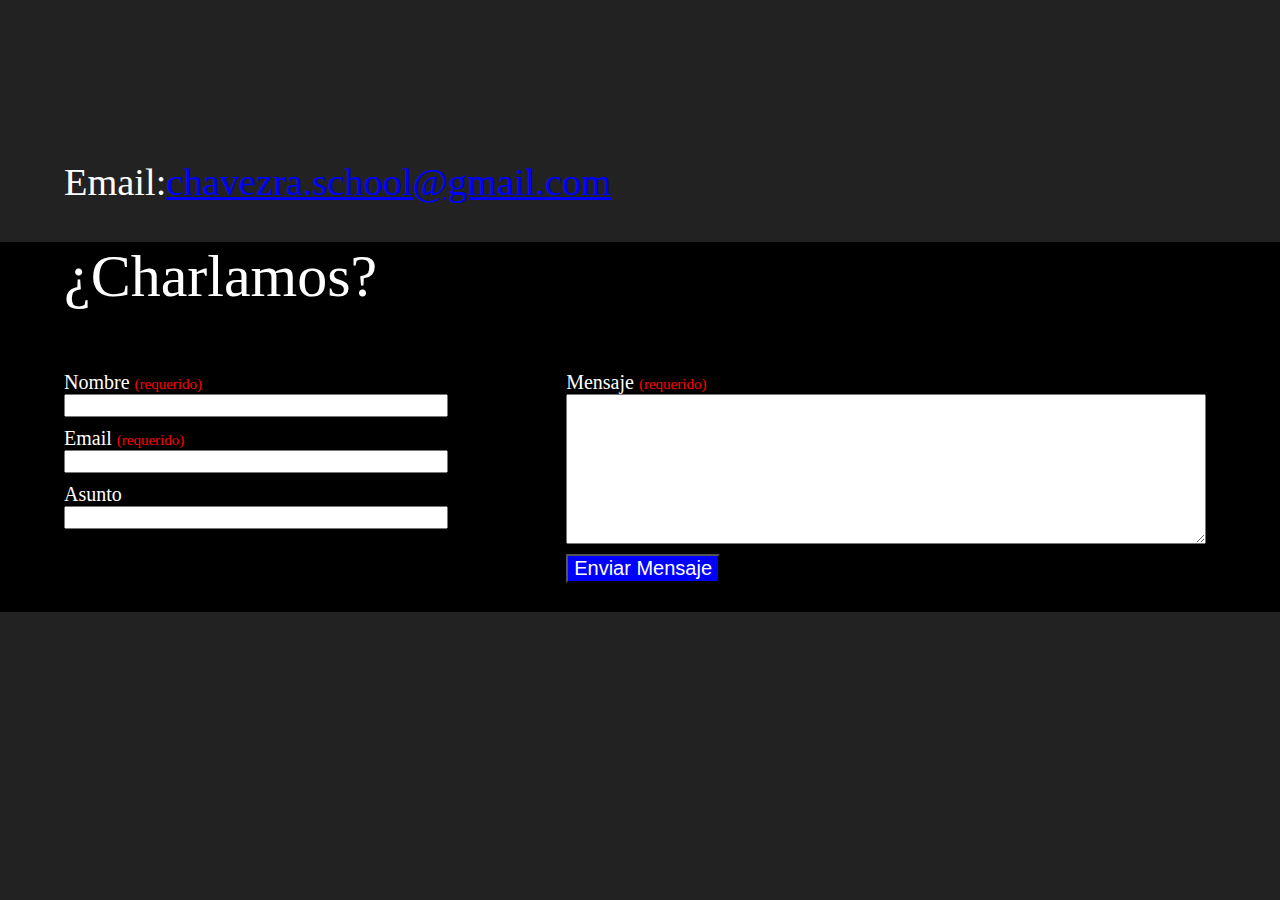
<file: contacto.html>
<html>
    <head>
        <meta charset="utf-8">
        <meta name="viewport" content="width=device-width, initial-scale=1.0">
        <title>Contacto</title>
        <link rel="stylesheet" href="css/menu.css" type="text/css">
        <link rel="stylesheet" href="css/contacto.css" type="text/css">
        <link rel="icon" href="media/meFace.ico">
    </head>
    <body>
        <nav class="menu">
            <table>
                <td>
                    <a href="index.html" class="b-home"></a>
                </td>
                <td>
                    <a href="proyectos.html" class="b-proyectos"></a>
                </td>
                <td>
                    <a href="about.html" class="b-about"></a>
                </td>
                <td>
                    <a href="contacto.html" class="b-contacto"></a>
                </td>
                <td>
                    <a href="https://github.com/AndrewDimitri/AndrewDimitri.github.io" target="_blank" class="b-codigo"></a>
                </td>
            </table>
        </nav>

        <div class="emailDiv">
            <p class="email">Email:</p><p><a class="email" href="mailto:chavezra.school@gmail.com">chavezra.school@gmail.com</a></p>
        </div>

        <div class="areaForm">
            <div class="myForm">
                <p class="myForm">¿Charlamos?</p>
                <form class="myForm" action="" method="POST">
                    <div>
                        <label class="myForm" for="nombre">Nombre <span class="requerido">(requerido)</span></label><br>
                        <input class="myForm" type="text" id="nombre" name="nombre"><br>
                        <label class="myForm" for="mail">Email <span class="requerido">(requerido)</span></label><br>
                        <input class="myForm" type="text" id="mail" name="mail"><br>
                        <label class="myForm" for="asunto">Asunto</label><br>
                        <input class="myForm" type="text" id="asunto" name="asunto">
                    </div>
    
                    <div id="paraMensaje">
                        <label class="myForm" for="mensaje">Mensaje <span class="requerido">(requerido)</span></label><br>
                        <textarea class="myForm" type="textarea" id="mensaje"></textarea>

                        <input id="form-btn" type="submit" value="Enviar Mensaje">
                    </div>
                </form>
            </div>
        </div>
    </body>
</html>
</file>
<file: css/menu.css>
html {
    overflow-y: scroll;
}

body {
    background-color: #222222;
    color: white;
    margin-top: 0;
    margin-left: 0;
    margin-right: 0;
    margin-bottom: 0;
    position: absolute;
    max-width: 100%;
}

.menu {
    padding: 0;
    width: 100vw;
    max-width: 100%;
}

.b-home {
    transition: 0.5s ease-out;
    width: 19vw;
    height: 9vw;
    background: url(https://i.imgur.com/aqyGJmx.png) no-repeat;
    background-size: 100%;
    display: inline-block;
}

.b-home:hover {
    transition: 0.2s ease-in;
    background: url(https://i.imgur.com/HHZmURb.png) no-repeat;
    background-size: 100%;
}

.b-proyectos {
    transition: 0.5s ease-out;
    width: 20vw;
    height: 9vw;
    background: url(https://i.imgur.com/VsqsDwx.png) no-repeat;
    background-size: 20vw;
    display: inline-block;
}

.b-proyectos:hover {
    transition: 0.2s ease-in;
    background: url(https://i.imgur.com/IR4Ef67.png) no-repeat;
    background-size: 20vw;
}

.b-about {
    transition: 0.5s ease-out;
    width: 20vw;
    height: 9vw;
    background: url(https://i.imgur.com/aYtlrvY.png) no-repeat;
    background-size: 20vw;
    display: inline-block;
}

.b-about:hover {
    transition: 0.2s ease-in;
    background: url(https://i.imgur.com/Uh7INYF.png) no-repeat;
    background-size: 20vw;
}

.b-contacto {
    transition: 0.5s ease-out;
    width: 20vw;
    height: 9vw;
    background: url(https://i.imgur.com/VBvjUMj.png) no-repeat;
    background-size: 20vw;
    display: inline-block;
}

.b-contacto:hover {
    transition: 0.2s ease-in;
    background: url(https://i.imgur.com/XS0et4J.png) no-repeat;
    background-size: 20vw;
}

.b-codigo {
    transition: 0.5s ease-out;
    width: 17vw;
    height: 9vw;
    background: url(https://i.imgur.com/fHLcQj7.png) no-repeat;
    background-size: 100%;
    display: inline-block;
}

.b-codigo:hover {
    transition: 0.2s ease-in;   
    background: url(https://i.imgur.com/pI69JCb.png) no-repeat;
    background-size: 18vw;
}
</file>
<file: css/contacto.css>
body {
    /*background: -webkit-linear-gradient(270deg, black 50%, gray);*/
    background-color: #222222;
}

.emailDiv {
    position: relative;
    display: inline-flex;
    top: 10vwpx;
    left: 5vw;
    font-size: 3vw;
}

a.email {
    transition: 0.5s ease-out;
    color: blue;
}

a.email:hover {
    transition: 0.2s ease-in-out;
    color: cyan;
}

.areaForm {
    background-color: black;
    height: 370px;
    transition: 0.5s;
}

div.areaForm:hover {
    background-color: rgb(0, 0, 50);
    transition: 0.3s;
}

div.myForm {
    position: relative;
    margin-top: 0px;
    margin-left: 5vw;
}

form.myForm {
    display: flex;
    float: left;
}

p.myForm {
    font-size: 60px;
    margin-top: 0px;
}

.requerido {
    color: red;
    font-size: 15px;
}

#paraMensaje {
    position: relative;
    margin-left: 10%;
}

#mensaje {
    width: 50vw;
    height: 150px;
    font-size: 15px;
}

input.myForm {
    position: relative;
    margin-bottom: 10px;
    width: 30vw;
    font-size: 15px;
}

label.myForm {
    font-size: 20px;
}

#form-btn {
    margin-top: 10px;
    color: white;
    background-color: blue;
    transition: 0.5s;
    font-size: 20px;
}

#form-btn:hover {
    background-color: purple;
    transition: 0.3s;
}

@media only screen and (max-width:620px){
    /*For mobile phones*/

    .areaForm {
        background-color: black;
        height: 550px;
        transition: 0.5s;
    }
    
    form.myForm {
        display: inline;
        float: left;
    }
    
    #paraMensaje {
        position: relative;
        margin-left: 0;
    }
    
    #mensaje {
        width: 90vw;
        height: 150px;
        font-size: 20PX;
    }
    
    input.myForm {
        position: relative;
        margin-bottom: 10px;
        width: 90vw;
        font-size: 20PX;
    }
    
}
</file>
